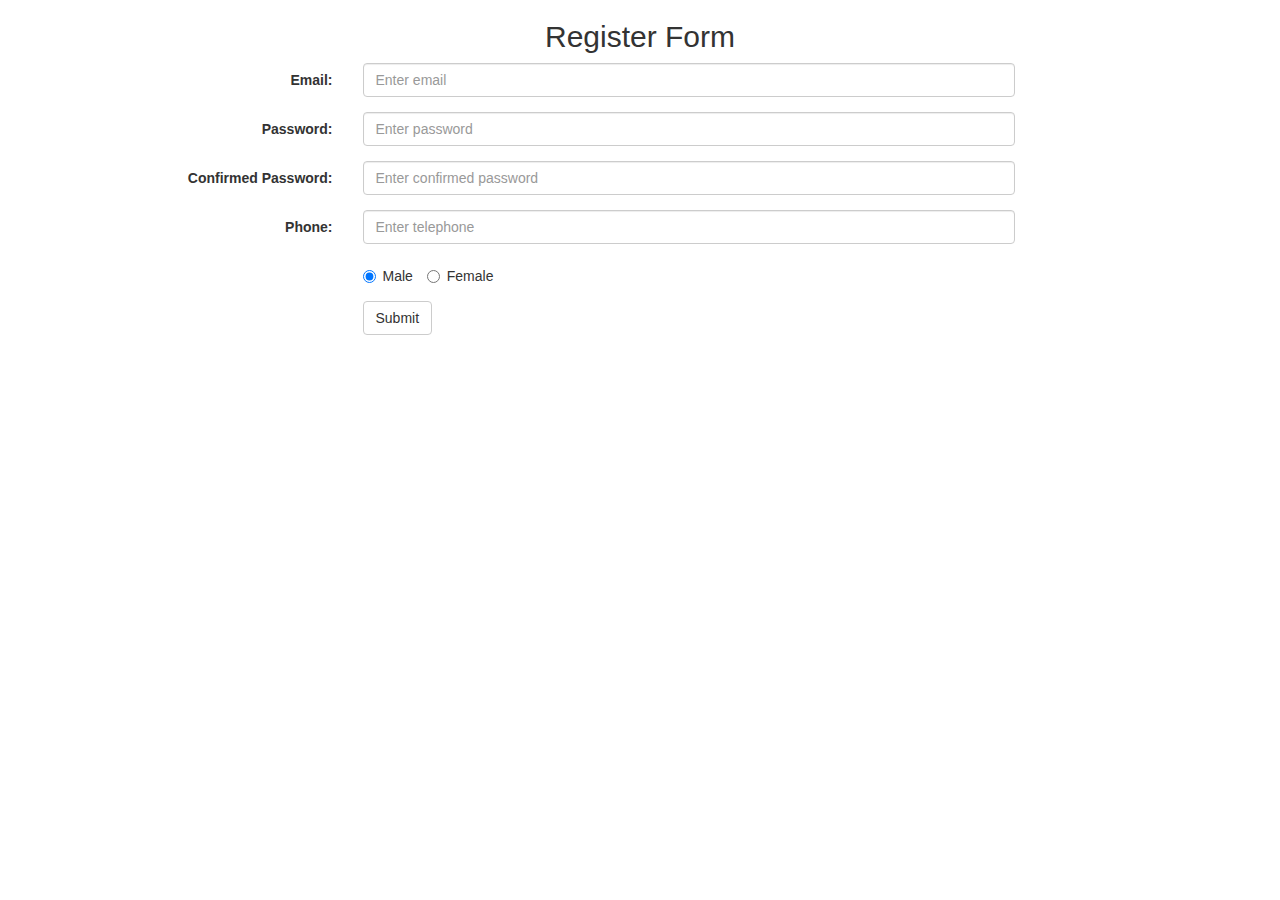
<file: index.html>
<!DOCTYPE html>
<html lang="en">
<head>
    <meta charset="UTF-8">
    <meta name="viewport" content="width=device-width, initial-scale=1.0">
    <link rel="stylesheet" href="https://maxcdn.bootstrapcdn.com/bootstrap/3.4.1/css/bootstrap.min.css">
    <script src="https://ajax.googleapis.com/ajax/libs/jquery/3.5.1/jquery.min.js"></script>
    <script src="https://maxcdn.bootstrapcdn.com/bootstrap/3.4.1/js/bootstrap.min.js"></script>
    <title>Form 01</title>
</head>
<body>
    <div class="container">
        <h2 style="text-align: center;">Register Form</h2>
        <form class="form-horizontal" action="http://vnexpress.net">
            
            <div class="form-group">
                <label class="control-label col-lg-3" for="mail">Email:</label>
                <div class="col-lg-7">          
                    <input type="email" class="form-control" 
                        id="mail" name="mail" placeholder="Enter email">
                </div>
            </div>

            <div class="form-group">
                <label class="control-label col-lg-3" for="pwd">Password:</label>
                <div class="col-lg-7">          
                  <input type="password" class="form-control" 
                        id="pwd" name="pwd" placeholder="Enter password">
                </div>
            </div>

            <div class="form-group">
                <label class="control-label col-lg-3" for="rpwd">Confirmed Password:</label>
                <div class="col-lg-7">          
                    <input type="password" class="form-control" 
                        id="rpwd" name="rpwd" placeholder="Enter confirmed password">
                </div>
            </div>
            <div class="form-group">
              <label class="control-label col-lg-3" for="phone">Phone:</label>
              <div class="col-lg-7">          
                  <input type="tel" class="form-control" 
                      id="phone" name="phone" placeholder="Enter telephone">
              </div>
            </div>

            <div class="form-group">        
              <div class="col-lg-offset-3 col-lg-7">
                <label class="radio-inline">
                  <input type="radio" id="gender" name="gender" checked>Male
                </label>
                <label class="radio-inline">
                  <input type="radio" id="gender" name="gender">Female
                </label> 
              </div>
            </div>

            <div class="form-group">        
                <div class="col-lg-offset-3 col-lg-7">
                  <button type="submit" class="btn btn-default">Submit</button>
                </div>
            </div>

        </form>
    </div>
</body>
</html>
</file>
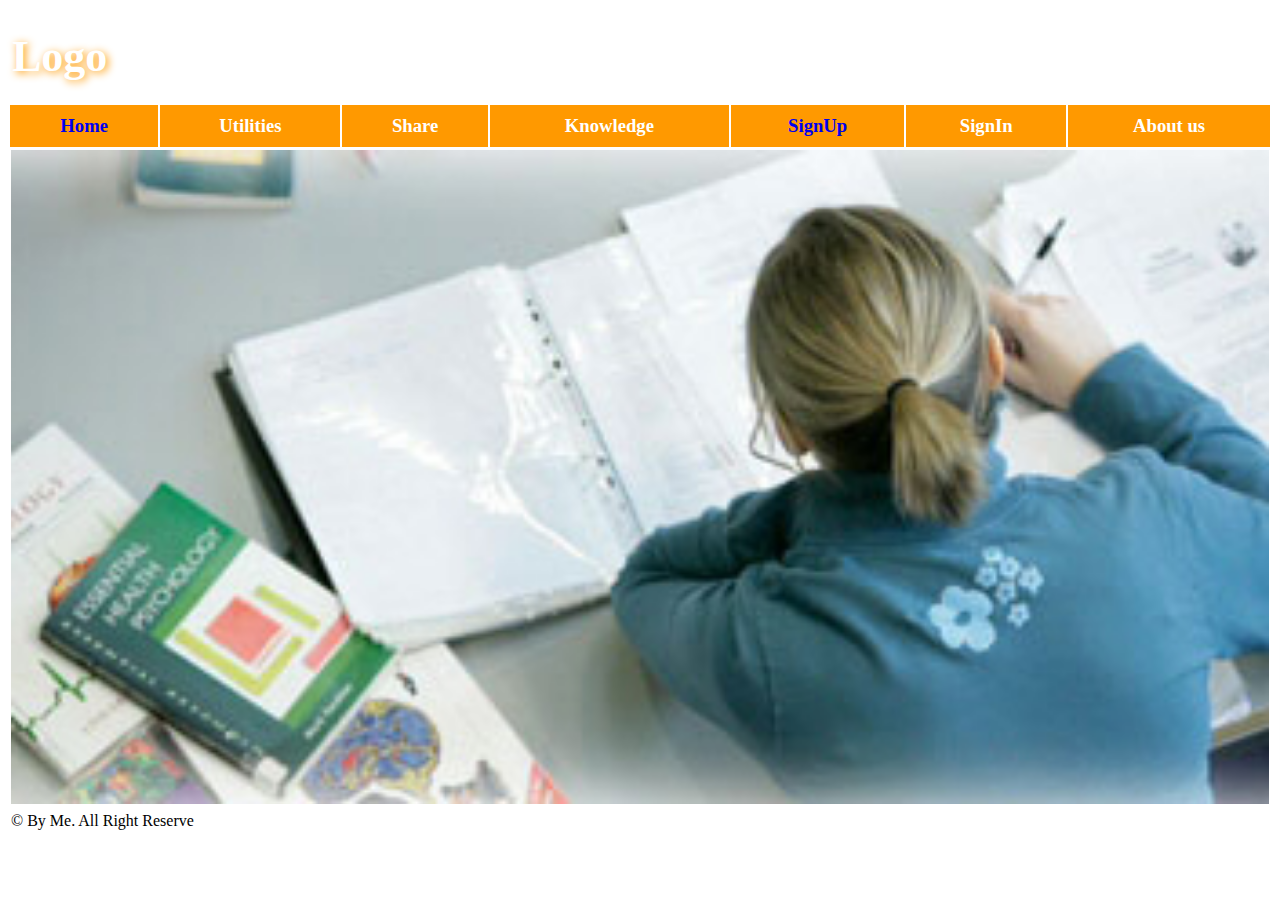
<file: Index_ver1.0.html>
<!DOCTYPE html>
<html lang="en">

<head>
    <meta charset="UTF-8">
    <meta name="viewport" content="width=device-width, initial-scale=1.0">
    <link rel="stylesheet" href="./css/style.css">
    <title>Document</title>

    <style>
        
    </style>
</head>

<body>
    <table width="100%">
        <tr>
            <td colspan="7">
                <div id="logo">Logo</div>
            </td>
        </tr>
        <tr>
            <th><a href="./Index_ver1.0.html">Home</a></th>
            <th>Utilities</th>
            <th>Share</th>
            <th>Knowledge</th>
            <th><a href="./Register.html">SignUp</a></th>
            <th>SignIn</th>
            <th>About us</th>
        </tr>
        <tr>
            <td colspan="7">
                <div>
                    <img src="./imgs/bgIndex.jpg" width="100%">
                </div>
            </td>
        </tr>
        <tr>
            <td colspan="7">
                &copy; By Me. All Right Reserve
            </td>
        </tr>
    </table>
</body>

</html>
</file>
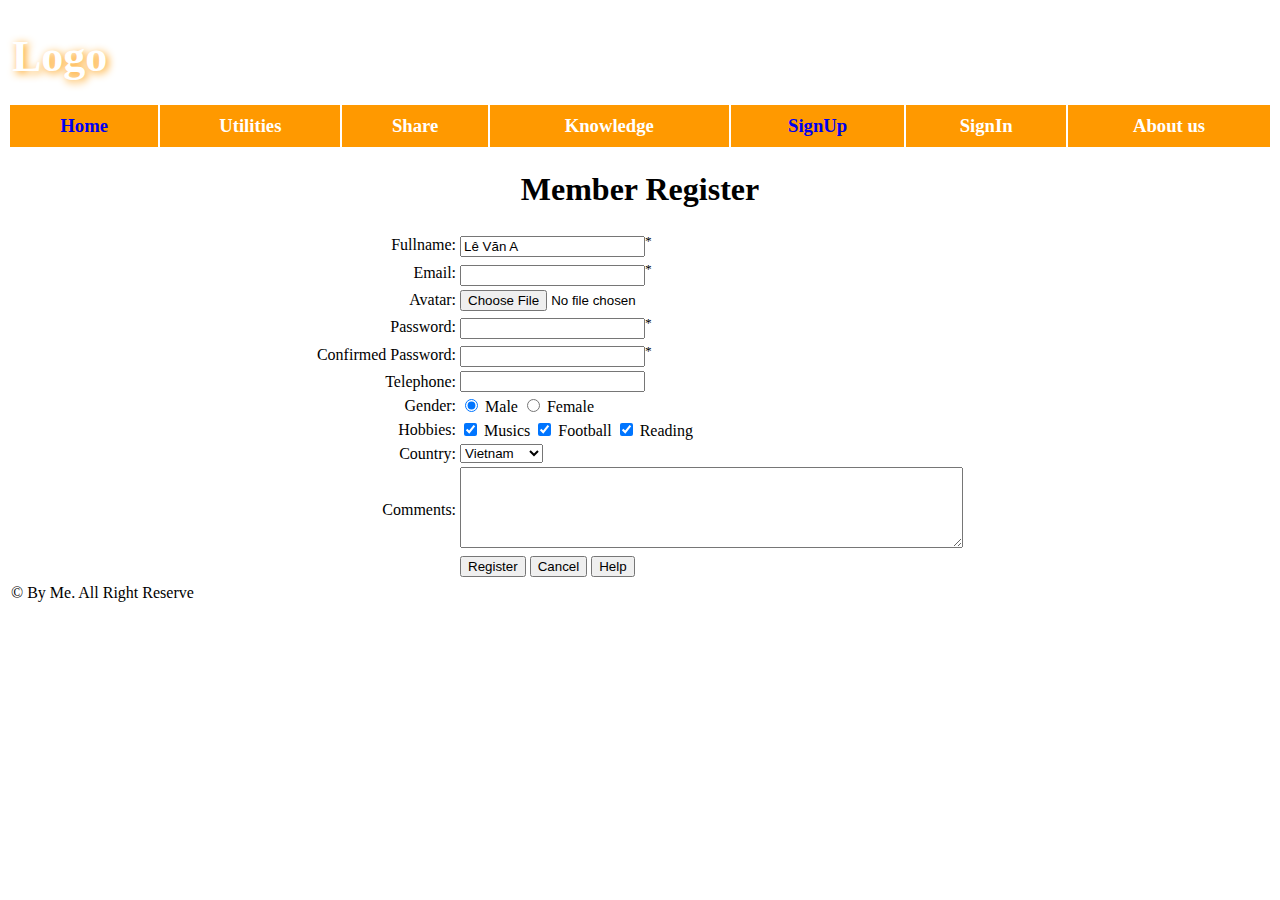
<file: Register.html>
<!DOCTYPE html>
<html lang="en">

<head>
    <meta charset="UTF-8">
    <meta name="viewport" content="width=device-width, initial-scale=1.0">
    <link rel="stylesheet" href="./css/style.css">
    <title>Document</title>
</head>

<body>
    <table width="100%">
        <!--Logo-->
        <tr>
            <td colspan="7">
                <div id="logo">Logo</div>
            </td>
        </tr>
        <!--Menu-->
        <tr>
            <th><a href="./Index_ver1.0.html">Home</a></th>
            <th>Utilities</th>
            <th>Share</th>
            <th>Knowledge</th>
            <th><a href="./Register.html">SignUp</a></th>
            <th>SignIn</th>
            <th>About us</th>
        </tr>
        <!--Hình nền-->
        <tr>
            <td colspan="7">
                <center>
                    <h1>Member Register</h1>
                    <form action="https://vnexpress.net">
                        <table align="center">
                            <tr>
                                <td align="right">Fullname:</td>
                                <td>
                                    <input type="text" value="Lê Văn A"><sup>*</sup>
                                </td>
                            </tr>
                            <tr>
                                <td align="right">Email:</td>
                                <td>
                                    <input type="text"><sup>*</sup>
                                </td>
                            </tr>
                            <tr>
                                <td align="right">Avatar:</td>
                                <td>
                                    <input type="file">
                                </td>
                            </tr>
                            <tr>
                                <td align="right">Password:</td>
                                <td>
                                    <input type="password"><sup>*</sup>
                                </td>
                            </tr>
                            <tr>
                                <td align="right">Confirmed Password:</td>
                                <td>
                                    <input type="password"><sup>*</sup>
                                </td>
                            </tr>
                            <tr>
                                <td align="right">Telephone:</td>
                                <td>
                                    <input type="number">
                                </td>
                            </tr>
                            <tr>
                                <td align="right">Gender:</td>
                                <td>
                                    <input type="radio" name="chua" checked> Male
                                    <input type="radio" name="chua"> Female
                                </td>
                            </tr>
                            <tr>
                                <td align="right">Hobbies:</td>
                                <td>
                                    <input type="checkbox" checked> Musics
                                    <input type="checkbox" checked> Football
                                    <input type="checkbox" checked> Reading
                                </td>
                            </tr>
                            <tr>
                                <td align="right">Country:</td>
                                <td>
                                    <select>
                                        <option>Vietnam</option>
                                        <option>Laos</option>
                                        <option>Cambodia</option>
                                    </select>
                                </td>
                            </tr>
                            <tr>
                                <td align="right">Comments:</td>
                                <td>
                                    <textarea cols="60" rows="5"></textarea>
                                </td>
                            </tr>
                            <tr>
                                <td align="right"></td>
                                <td>
                                    <input type="submit" value="Register">
                                    <input type="reset" value="Cancel">
                                    <input type="button" value="Help"
                                        onclick="javascript:alert('Under construction!!!')">
                                </td>
                            </tr>
                        </table>
                    </form>
                </center>
            </td>
        </tr>
        <!--Footer-->
        <tr>
            <td colspan="7">
                &copy; By Me. All Right Reserve
            </td>
        </tr>
    </table>
</body>

</html>
</file>
<file: css/style.css>
th {
    background-color: #F90;
    font-size: 14pt;
    color: #FFF;
    padding: 10px;
    font-family: Tahoma;
}

th a {
    text-decoration: none
}

#logo {
    color: #FFF;
    font-family: Verdana;
    font-size: 33pt;
    font-weight: bold;
    text-shadow: 2px 2px 8px #F90;
    padding: 20px 1px
}
th:hover{
    background-color: #F60;
}
</file>
